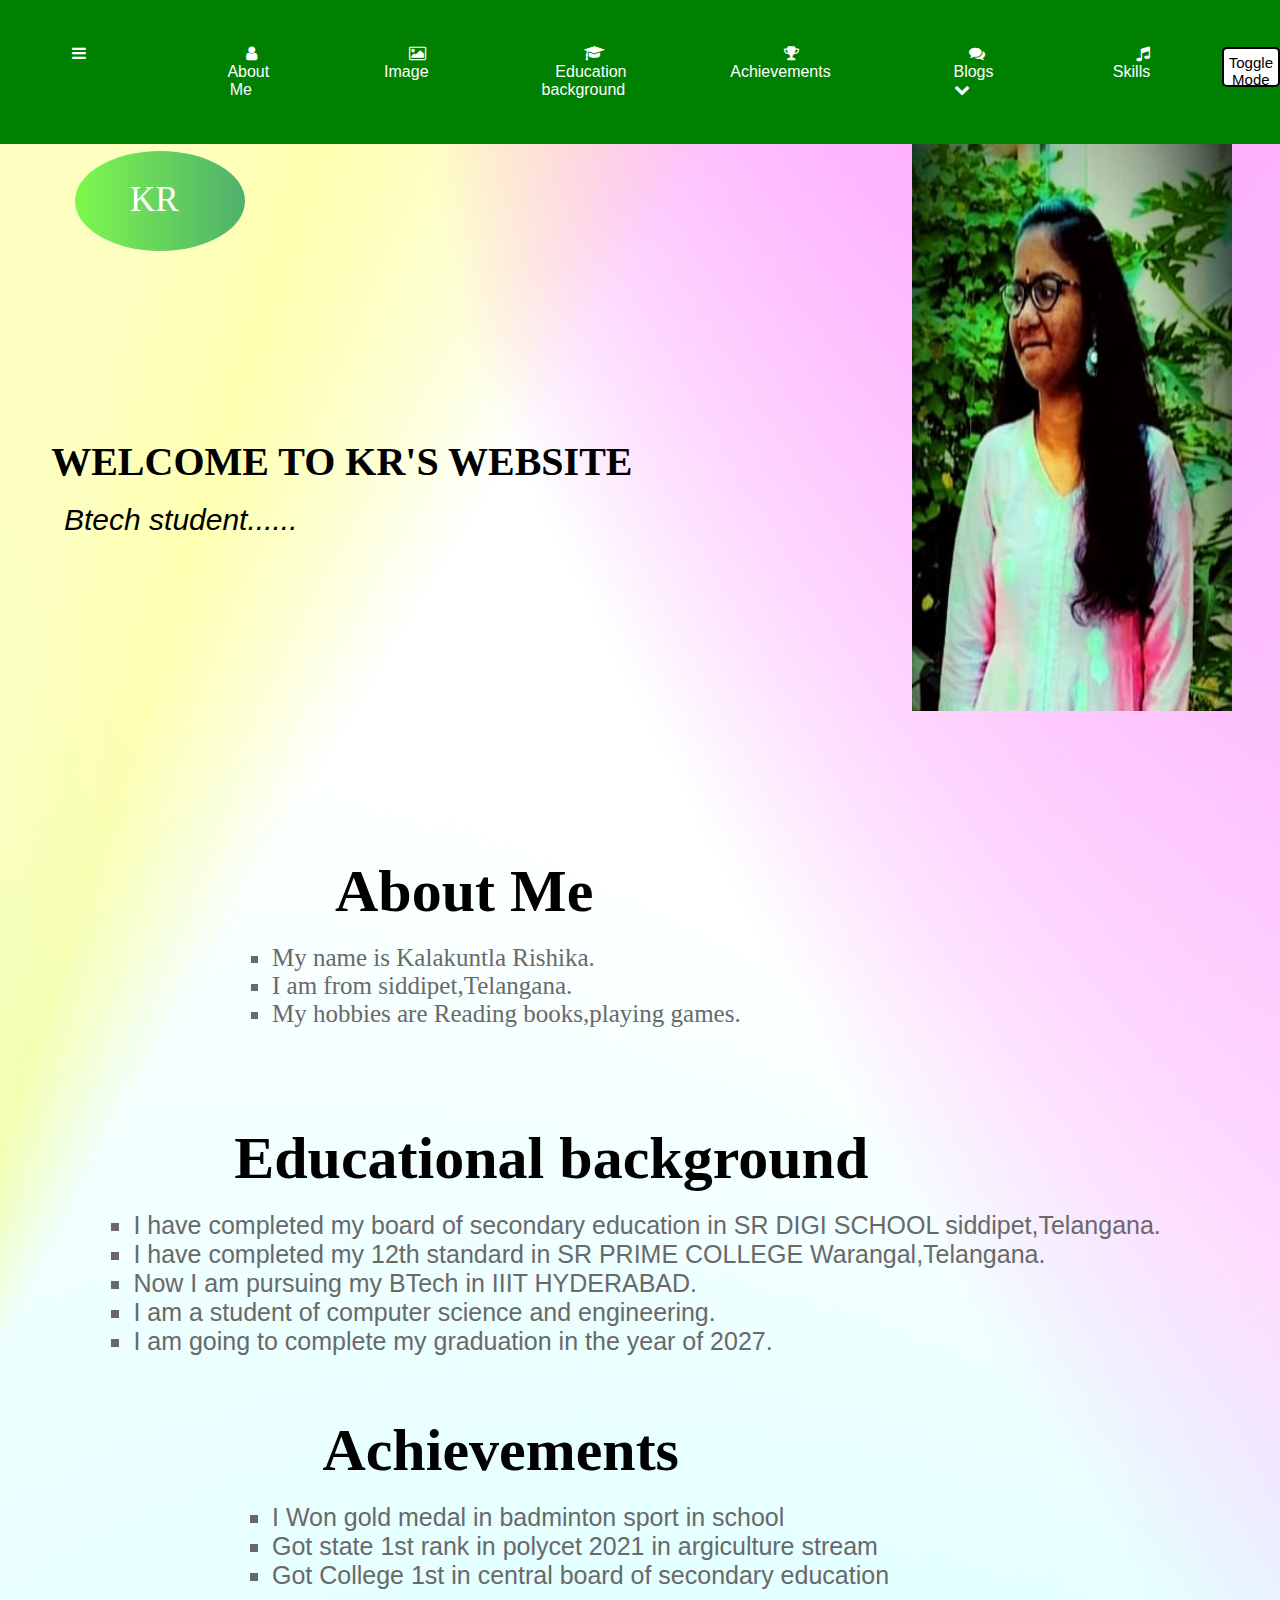
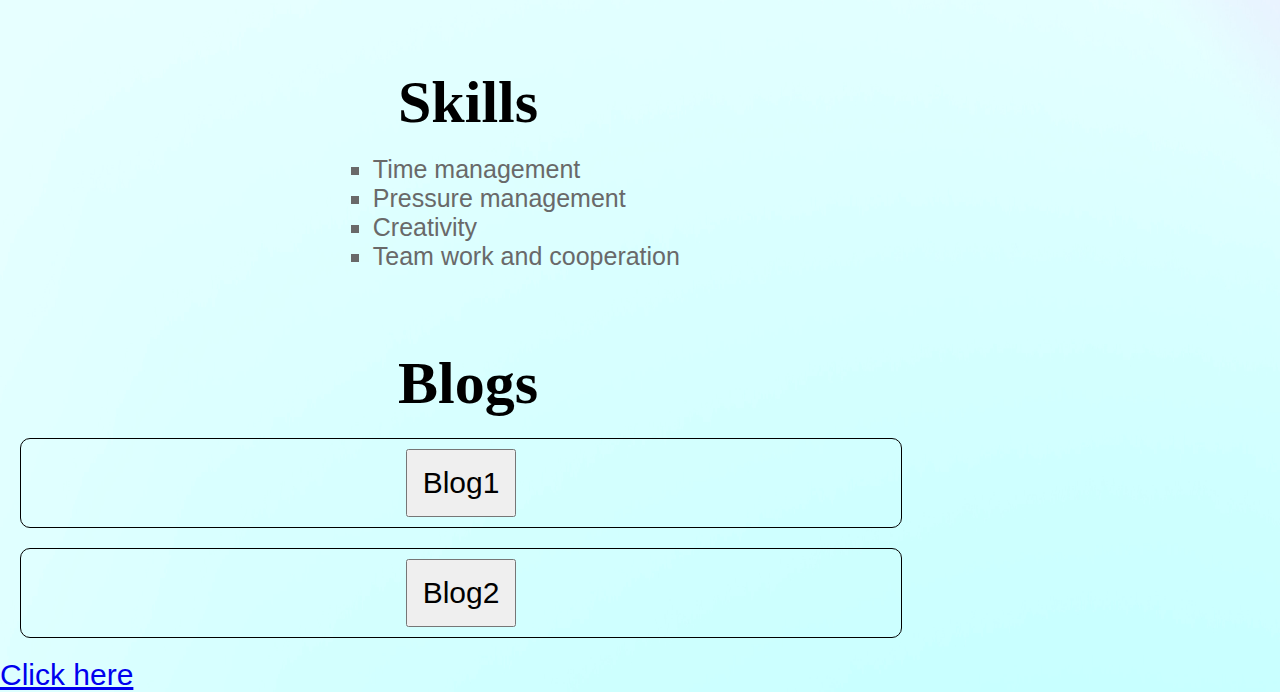
<file: index.html>
<!DOCTYPE html>
    <html lang="en">
        <head>
            <meta charset="UTF-8">
            <meta name="viewport" content="width=device-width, initial-scale=1.0">
            <link rel="stylesheet" href="style.css">
            <link rel="stylesheet" href="https://cdnjs.cloudflare.com/ajax/libs/font-awesome/4.7.0/css/font-awesome.min.css">
            <title>Personal Website</title>

            <script src="script.js"></script>
        </head>
        <body>
            
            <div class="menu">
                <ul>
                    
                    <li><a href="#"><i class="fa fa-bars"></i></a>
                        <div class="social">
                            <ul>
                                <li><a href="https://www.facebook.com/profile.php?id=100095061952277" target="_blank"><i class="fa fa-facebook"></i>  Facebook</a></li> 
                                <li><a href="https://github.com/KRishika01" target="_blank"><i class="fa fa-github"></i> GitHub</a></li>
                                <li><a href="mailto:rishikakalakuntla@gmail.com" target="_blank"><i class="fa fa-envelope"> Gmail</i></a></li>
                            </ul>
                        </div>
                    </li>
                    <li><a href="#about"><i class="fa fa-user"></i>About Me</a></li>
                    <li><a href="#image"><i class="fa fa-image"></i>Image</a></li>
                    <li><a href="#education"><i class="fa fa-graduation-cap"></i>Education background</a></li>
                    <li><a href="#acheivements"><i class="fa fa-trophy"></i>Achievements</a></li>
                    <li><a href="#blogs"><i class="fa fa-comments"></i>Blogs <i class="fa fa-chevron-down"></i></a>
                        <div class="sub-blog">
                            <ul>
                                <li><a href="#blog1"><i class="fa fa-comment"></i>Blog 1</a></li>
                                <li><a href="#blog2"><i class="fa fa-comment"></i>Blog 2</a></li>
                            </ul>
                        </div>    
                    </li>
                    <li><a href="#skills"><i class="fa fa-music"></i> Skills</a></li>
                    <button id="toggleModeButton" onclick="toggleMode()">Toggle Mode</button>
                </ul>
            </div>

            <br>

            <div class="content">
                <svg height="130" width="200" style="margin-top: 8%;">
                    <linearGradient id="g1" x1="0%" y1="0%" x2="100%" y2="0%">
                        <stop offset="0%" style="stop-color:rgb(125, 248, 77); stop-opacity:1" />
                        <stop offset="100%" style="stop-color:  rgb(80, 176, 109); stop-opacity: 1;"  \>
                    </linearGradient>
        
                    <ellipse cx="100" cy="70" rx="85" ry="50" fill="url(#g1)"  />
                    <text fill="#ffffff" font-size="35" font-family="Veranda" x="70" y="80">KR</text>
                </svg>
            </div>
            

            <h1 style="margin-top: 12%;margin-left: 4%;">WELCOME TO KR'S WEBSITE</h1><br>
            <p style="margin-left: 5%;font-size: 30px; margin-bottom: 25%;" ><i>Btech student......</i></p>

            <section id="about">
                <h2 style="font-size: 60px; margin-left: 25%;">About Me</h2><br>
                <ul style="list-style-type: square; font-size: 25px; margin-left: 20%; font-family: serif;">
                    <li>My name is Kalakuntla Rishika.</li>
                    <li>I am from siddipet,Telangana.</li>
                    <li style="margin-bottom: 60px;">My hobbies are Reading books,playing games.</li>
                    
                </ul>
            </section><br><br>  

            <section id="education">
                <h2 style="font-size: 60px; margin-left: 17%;">Educational background</h2><br>
                <ul style="list-style-type: square; font-size: 25px; margin-left: 9%;">
                    <li>I have completed my board of secondary education in SR DIGI SCHOOL siddipet,Telangana.</li>
                    <li>I have completed my 12th standard in SR PRIME COLLEGE Warangal,Telangana.</li>
                    <li>Now I am pursuing my BTech in IIIT HYDERABAD.</li>
                    <li>I am a student of computer science and engineering.</li>
                    <li style="margin-bottom: 60px;">I am going to complete my graduation in the year of 2027.</li>
                </ul>
            </section>

            <section id="acheivements">
                <h2 style="font-size: 60px; margin-left: 24%;">Achievements</h2><br>
                <ul style="list-style-type: square; margin-left: 20%; font-size: 25px;">
                    <li>I Won gold medal in badminton sport in school</li>
                    <li>Got state 1st rank in polycet 2021 in argiculture stream</li>
                    <li style="margin-bottom: 60px;">Got College 1st in central board of secondary education</li>

                </ul>
            </section><br>

            <section id="skills">
                <h2 style="font-size: 60px; margin-left: 30%;">Skills</h2><br>
                <ul style="list-style-type: square; margin-left: 28%; font-size: 25px;" >
                    <li>Time management</li>
                    <li>Pressure management</li>
                    <li>Creativity</li>
                    <li style="margin-bottom: 60px;">Team work and cooperation</li>
                </ul>
            </section><br>


            <section id="blogs">
                <h2 style="font-size: 60px; margin-left: 30%;">Blogs</h2>
                <div class="blog-container" id="blogContainer">
                    <!-- Placeholder Blogs -->
                    <div class="blog" id="blog1">
                        <button onclick="openBlog1('blog1')" style="font-size: 30px;padding: 15px;">Blog1</button>
                    </div>
                    <div class="blog" id="blog2">
                        <button onclick="openBlog2('blog2')" style="font-size: 30px;padding: 15px;">Blog2</button>
                    </div>

                </div>
            </section>

            <a href="file:///home/kalakuntlarishika/Downloads/Assignment%201.pdf" id="link">Click here</a>


        </body>
    </html>
</file>
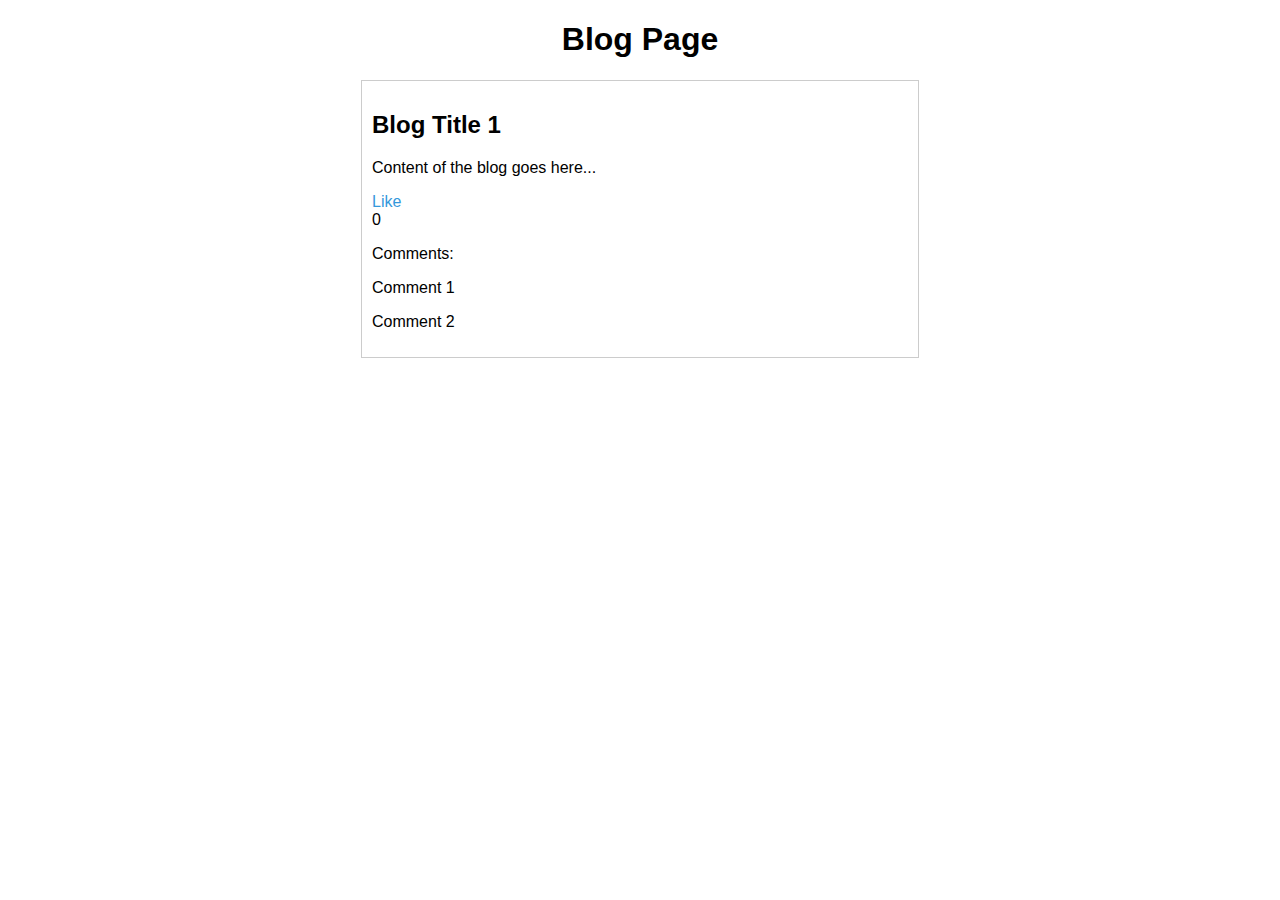
<file: blog1.html>
<!DOCTYPE html>
<html lang="en">
<head>
    <meta charset="UTF-8">
    <meta name="viewport" content="width=device-width, initial-scale=1.0">
    <style>
        body {
            font-family: Arial, sans-serif;
            margin: 20px;
        }
        h1 {
            text-align: center;
        }
        .blog-container {
            display: flex;
            justify-content: space-around;
            margin-top: 20px;
        }
        .blog {
            width: 45%;
            border: 1px solid #ccc;
            padding: 10px;
            margin-bottom: 20px;
            box-sizing: border-box;
        }
        .like-button {
            cursor: pointer;
            color: #3498db;
        }
        .liked {
            color: #e74c3c;
        }
        .comments {
            margin-top: 10px;
        }
    </style>
    <title>Blog Page</title>
</head>
<body>
    <h1>Blog Page</h1>
    <div class="blog-container" id="blogContainer">
        <!-- Placeholder Blogs -->
        <div class="blog" id="blog1">
            <h2>Blog Title 1</h2>
            <p>Content of the blog goes here...</p>
            <div class="like-button" onclick="toggleLike('blog1', 'likeButton1')">Like</div>
            <span id="likeButton1" class="like-count">0</span>
            <div class="comments">
                <p>Comments:</p>
                <p>Comment 1</p>
                <p>Comment 2</p>
            </div>
        </div>

        <script>
            let likes = {
        blog1: 0,
        blog2: 0
    };

    // Function to toggle the like button state
    function toggleLike(blogId, likeButtonId) {
        const likeButton = document.getElementById(likeButtonId);
        likes[blogId] = 1 - likes[blogId]; // Toggle between 0 and 1
        likeButton.textContent = likes[blogId] ? 'Liked' : 'Like';
        likeButton.classList.toggle('liked', likes[blogId]);
        updateLikeCount(blogId, likeButtonId);
    }

    // Function to update the like count
    function updateLikeCount(blogId, likeButtonId) {
        const likeCount = document.getElementById(likeButtonId);
        likeCount.textContent = likes[blogId];
}
        </script>
</body>
</html>
</file>
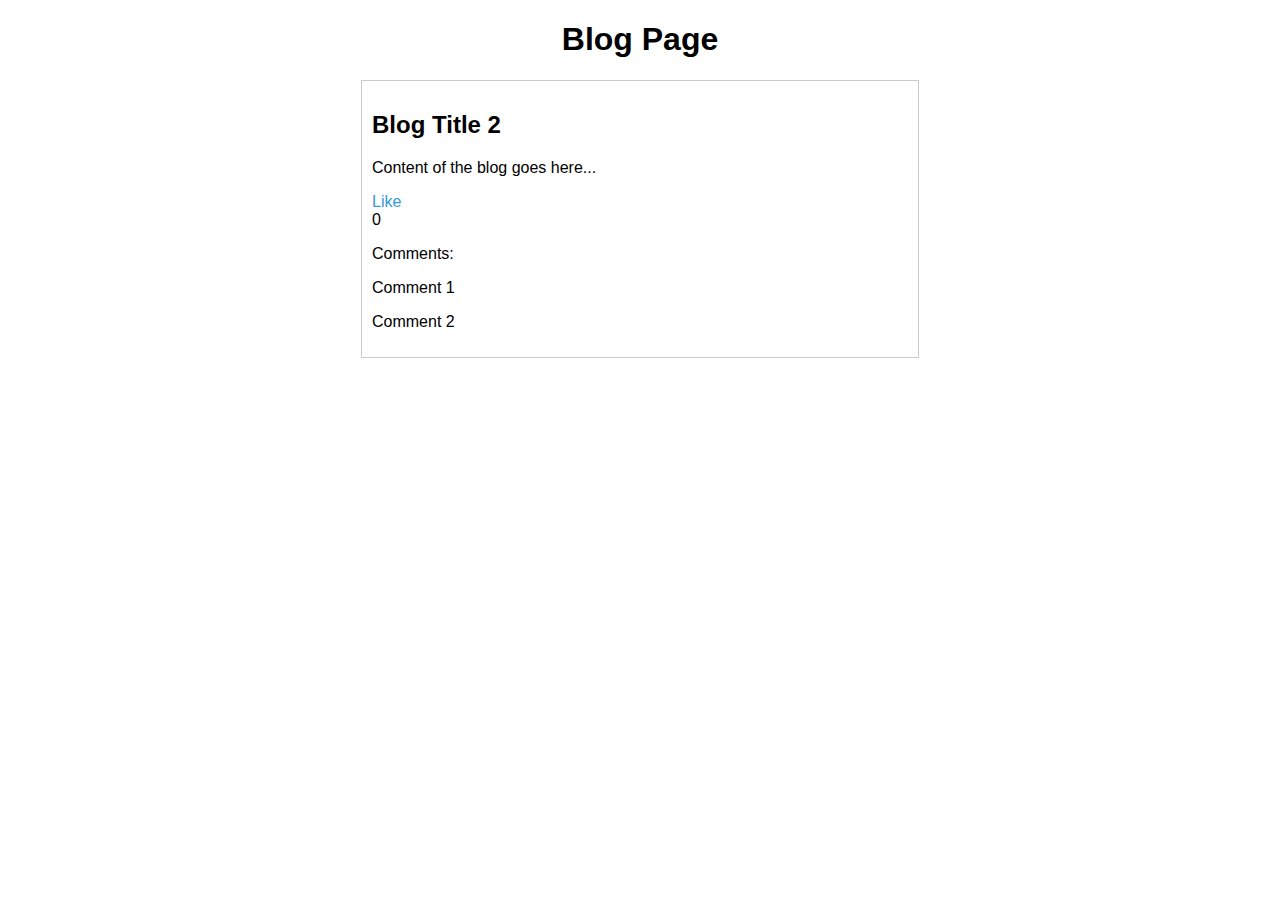
<file: blog2.html>
<!DOCTYPE html>
<html lang="en">
<head>
    <meta charset="UTF-8">
    <meta name="viewport" content="width=device-width, initial-scale=1.0">
    <style>
        body {
            font-family: Arial, sans-serif;
            margin: 20px;
        }
        h1 {
            text-align: center;
        }
        .blog-container {
            display: flex;
            justify-content: space-around;
            margin-top: 20px;
        }
        .blog {
            width: 45%;
            border: 1px solid #ccc;
            padding: 10px;
            margin-bottom: 20px;
            box-sizing: border-box;
        }
        .like-button {
            cursor: pointer;
            color: #3498db;
        }
        .liked {
            color: #e74c3c;
        }
        .comments {
            margin-top: 10px;
        }
    </style>
    <title>Blog Page</title>
</head>
<body>
    <h1>Blog Page</h1>
    <div class="blog-container" id="blogContainer">
        
        <div class="blog" id="blog2">
            <h2>Blog Title 2</h2>
            <p>Content of the blog goes here...</p>
            <div class="like-button" onclick="toggleLike('blog2', 'likeButton2')">Like</div>
            <span id="likeButton2" class="like-count">0</span>
            <div class="comments">
                <p>Comments:</p>
                <p>Comment 1</p>
                <p>Comment 2</p>
            </div>
        </div>
    </div>

    <script>
        let likes = {
        blog1: 0,
        blog2: 0
    };

    // Function to toggle the like button state
    function toggleLike(blogId, likeButtonId) {
        const likeButton = document.getElementById(likeButtonId);
        likes[blogId] = 1 - likes[blogId]; // Toggle between 0 and 1
        likeButton.textContent = likes[blogId] ? 'Liked' : 'Like';
        likeButton.classList.toggle('liked', likes[blogId]);
        updateLikeCount(blogId, likeButtonId);
    }

    // Function to update the like count
    function updateLikeCount(blogId, likeButtonId) {
        const likeCount = document.getElementById(likeButtonId);
        likeCount.textContent = likes[blogId];
    }
    </script>

</body>
</html>
</file>
<file: style.css>
* {
    padding: 0;
    margin: 0;   
    box-sizing: border-box;
}

body {
    background-image: url('photo.jpeg'),url('color.jpg');
    background-repeat: no-repeat;
    background-size: 25% 25%, 100% 100%;
    background-attachment: scroll;
    background-position: right bottom,left top;
    background-position-x: 95%;
    background-position-y: 8%;
    box-sizing: border-box;
    font-family: sans-serif;
    /* font-size: 20px; */
    font-size: 16px;
    transition: background-color 0.5s;
    margin: 0;
}

.content {
    max-width: 1200px;
    margin: 0 auto;
    padding: 20px;
}

h1 {
    /* margin-left: 5%; */
    font-weight: bold;
    /* font-size: 60px; */
    font-size: 40px;
    font-family: Georgia, 'Times New Roman', Times, serif;
}

.menu {
    background: green;
    text-align: center;
    position: fixed; 
    width: 100%;
    /* padding: 10px 0; */
    z-index: 1000;
}

.menu ul {

    display: flex;
    list-style: none;
    color: white;
    padding: 0;
    margin: 0;

}

/* .menu ul.active {
    flex-direction: column;
    align-items: center;
    background: green;
} */

.menu ul li {
    width: 200px;
    margin: 25px;
    padding: 20px;
    /* width: 100%;
    margin: 15px;
    margin: 0; */
}

.menu ul li a {
    color: white;
    text-decoration: none;
    text-align: center;
    margin: 0 15px;
    transition: color 0.3s;
}

.menu ul li:hover {
    background-color: #2bab0d;
    border-radius: 10px;
}

.sub-blog {
    display: none;
}

.menu ul li:hover .sub-blog {
    display: block;
    position: absolute;
    background-color: green;
    border-radius: 10px;
    margin-top: 25px;
    margin-bottom: 25px;
    margin-left: -15px;
}

.menu ul li:hover .sub-blog ul {

    display: block;
    margin: 5px;
}

.menu ul li:hover .sub-blog ul li {
    width: 150px;
    padding: 10px;
    border-bottom: 1px dotted white;
    border-radius: 0;
    background: transparent;
    text-align: left;
}

.menu ul li:hover .sub-blog ul li:last-child {
    border-bottom: none;
}

.menu ul li:hover .sub-blog ul li a:hover {
    color: #b2ffee;
}


.social {
    display: none;
}

.menu ul li:hover .social {
    display: block;
    position: absolute;
    background-color: green;
    border-radius: 10px;
    margin-top: 25px;
    margin-bottom: 25px;
    margin-left: -15px;
}

.menu ul li:hover .social ul {
    display: block;
    margin: 5px;
}

.menu ul li:hover .social ul li {
    width: 150px;
    padding: 10px;
    border-bottom: 1px dotted white;
    border-radius: 0;
    background: transparent;
    text-align: left;
}

.menu ul li:hover .social ul li:last-child {
    border-bottom: none;
}

.menu ul li:hover .social ul li a:hover {
    color: #b2ffee;
}

.menu .fa {
    margin-right: 8px;
}

h2 {
    font-family: 'Times New Roman', Times, serif;
    color: #000;
    margin-left: 25%;
}

section {
    margin-left: 20px;
    color: dimgrey;
}



.dark-mode {
    background: #000;
    background-size: 50% 100%;
    color: white;
}

#toggleModeButton {
    background-color: #fff; /* Light mode background color */
    color: #000; /* Light mode text color */
    border: 2px solid #000; /* Light mode border color */
    height: 40px;
    margin-top: 47px;
    font-size: 15px;
    border-radius: 5px;
    padding: 5px;

}

.dark-mode #toggleModeButton {
    background-color: #333; /* Dark mode background color */
    color: #fff; /* Dark mode text color */
    border: 2px solid #fff; /* Dark mode border color */
}

#link {
    font-size: 30px;
}

.blog-container {
    display: block;
    justify-content: space-around;
    margin-top: 20px;
}
.blog {
    width: 70%;
    border: 1px solid #000;
    padding: 10px;
    margin-bottom: 20px;
    box-sizing: border-box;
    border-radius: 10px;
    text-align: center;

}

.like-button {
    cursor: pointer;
    color: #3498db;
}
.liked {
    color: #e74c3c;
}
.comments {
    margin-top: 10px;
}



@keyframes fadeIn {
    from {
        opacity: 0;
    }
    to {
        opacity: 1;
    }
}

.menu ul li,
.menu .fa,
h2,
h1,
p,
section {
    animation: fadeIn 1s ease-in-out;
}

.menu ul li,
.menu .fa,
h2,
h1,
p,
section {
    transition: transform 0.5s ease-in-out;
}

.menu li li:hover,
.menu ul li:hover .sub-blog,
.menu ul li:hover .social {
    transform: scale(1.1);
    transition: transform 0.3s ease-in-out;
}

button:hover {
    animation: pulse 0.5s infinite;
}
@keyframes pulse {
    0% { transform: scale(1); }
    50% { transform: scale(1.1); }
    100% { transform: scale(1); }
}


button {
    transition: transform 0.3s ease-in-out;
}

button:hover {
    transform: rotate(360deg);
}

@media only screen and (max-width: 1200px) {
    .menu ul {
        flex-direction: column;
    }
}

@media only screen and (max-width: 768px) {
    body {
        background-size:100% 100%,100% 100%;
    }
    h1 {
        margin-left: 2%;
        font-size: 30px;
    }

    .menu ul {
        display: none;
        flex-direction: column;
        position: absolute;
        width: 100%;
        top: 60px;
        left: 0;
        right: 0;
        background: green;
    }

    .menu ul.active {
        display: flex;
    }

    .menu ul li {
        width: 100%;
        text-align: center;
        margin: 0;
    }
    .sub-blog,
    .social {
        position: static;
        display: none;
        width: 100%;
    }

    .menu ul li:hover .sub-blog,
    .menu ul li:hover .social {
        display: none;
    }
   
    .menu ul li:hover .sub-blog,
    .menu ul li:hover .social {
        display: block;
        position: relative;
        background-color: green;
        border-radius: 10px;
        margin-top: 25px;
        margin-bottom: 25px;
        margin-left: -15px;
    }

    .menu button {
        margin-top: 10px;
    }

    .menu ul li:hover .sub-blog ul,
    .menu ul li:hover .social ul {
        display: block;
        margin: 5px;
    }

    .menu ul li:hover .sub-blog ul li,
    .menu ul li:hover .social ul li {
        width: 150px;
        padding: 10px;
        border-bottom: 1px dotted white;
        border-radius: 0;
        background: transparent;
        text-align: left;
    }

    .menu ul li:hover .sub-blog ul li:last-child,
    .menu ul li:hover .social ul li:last-child {
        border-bottom: none;
    }
}
</file>
